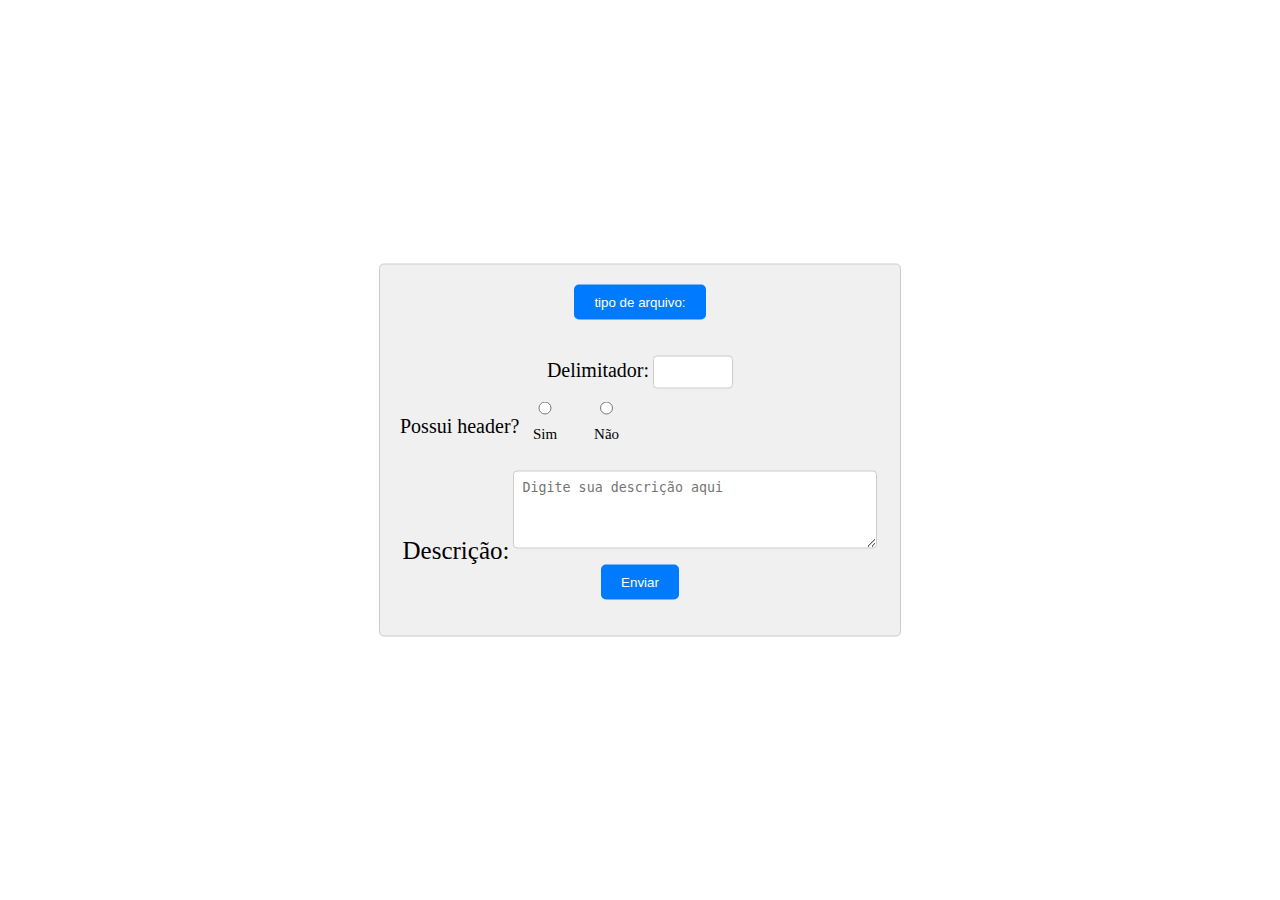
<file: testeModificado/teste.html>
<!DOCTYPE html>
<html lang="pt-BR">
<head>
    <meta charset="UTF-8">
    <meta name="viewport" content="width=device-width, initial-scale=1.0">
    <title>Div Centralizada</title>
    <link rel="stylesheet" href="teste.css">
</head>
<body>
    <div class="centralizado">

        <div>
            <input type="file" id="file-input" style="display: none;">

            <button id="file-btn">
                tipo de arquivo: 
            </button>
            <span id="file-name">

            </span>
        </div>
        <br>
        <br>

        <a class="p-left">Delimitador:</a>
        <input type="text" id="delimiter" style="width: 80px;">
        
        <div class="checkbox-options">
            <a class="p-left">Possui header?</a>
            <div class="checkbox-container">
                <input type="radio" id="header-yes" name="header-option" value="yes">
                <label for="header-yes">Sim</label>
            </div>
            <div class="checkbox-container">
                <input type="radio" id="header-no" name="header-option" value="no">
                <label for="header-no">Não</label>
            </div>
        </div>
        
        <br>
        <a style="font-size: 25px;">Descrição:</a>
        <textarea id="description" rows="4" placeholder="Digite sua descrição aqui"></textarea>
        <br><button id="send-btn" style="align-self: center;">Enviar</button>

        <p id="file-info"></p> <!-- Campo de teste para exibir informações do arquivo -->
    </div>

    <script src="teste.js"></script>
</body>
</html>
</file>
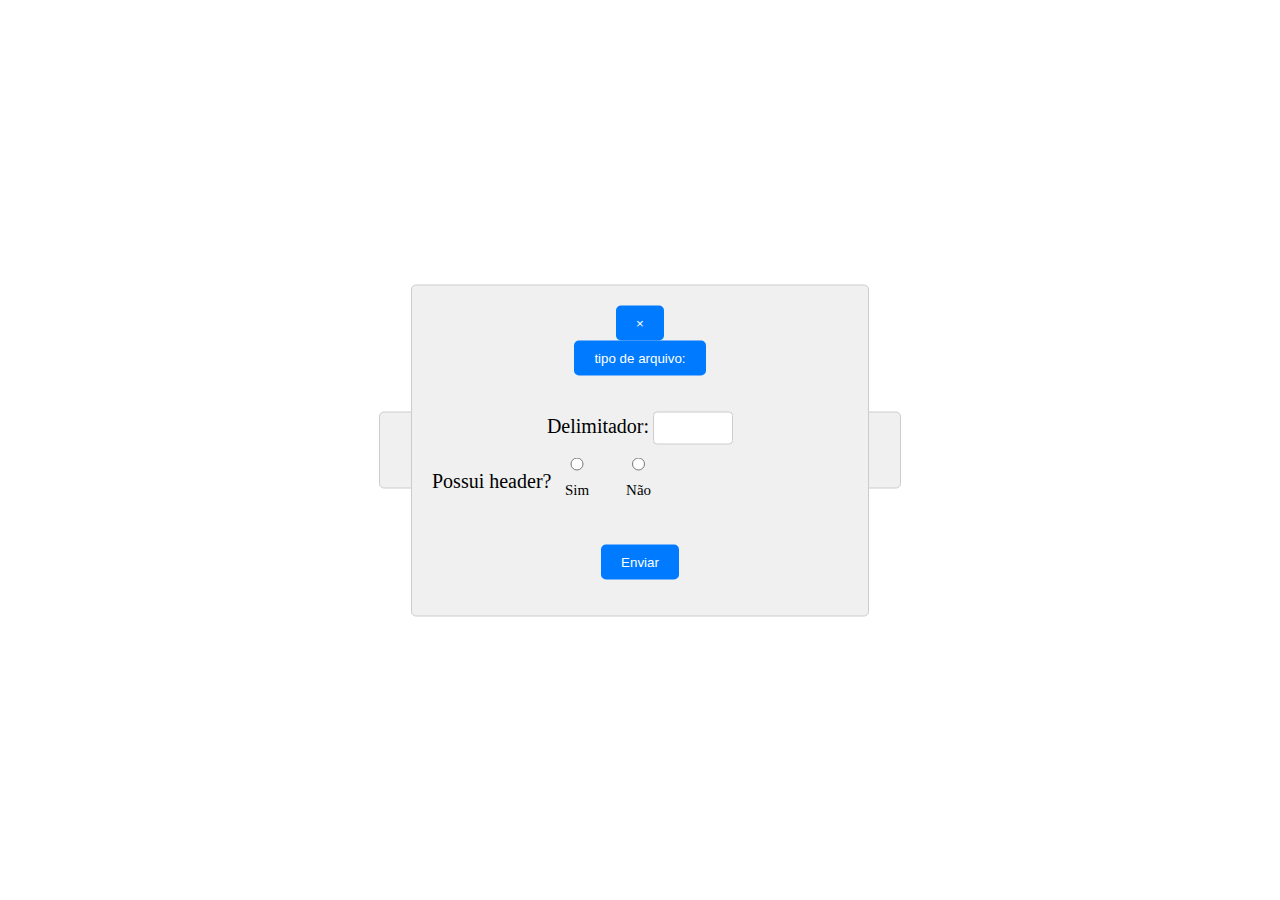
<file: MiguelArc01/testeModificado/teste.html>
<!DOCTYPE html>
<html lang="pt-BR">
<head>
    <meta charset="UTF-8">
    <meta name="viewport" content="width=device-width, initial-scale=1.0">
    <title>Div Centralizada</title>
    <link rel="stylesheet" href="teste.css">
</head>
<body>
    <div class="centralizado">
    <button id="open-popup-btn">Realizar Carga</button>
    
    <div id="popup-container" class="popup-container">
        <div class="popup-content centralizado">
        <button id="close-popup-btn">&times;</button> <!-- Botão de fechar (X) -->
        <form id="csvForm">
            <div>
                <input type="file" id="file-input" style="display: none;">
                <button id="file-btn">
                    tipo de arquivo: 
                </button>
                <span id="file-name">
                </span>
            </div>
            <br>
            <br>
            <a class="p-left">Delimitador:</a>
                <input type="text" id="delimiter" style="width: 80px;">        
            <div class="checkbox-options">
                <a class="p-left">Possui header?</a>
                <div class="checkbox-container">
                    <input type="radio" id="header-yes" name="header-option" value="yes">
                    <label for="header-yes">Sim</label>
                </div>
                <div class="checkbox-container">
                    <input type="radio" id="header-no" name="header-option" value="no">
                    <label for="header-no">Não</label>
                </div>
            </div>        
                <br>
                <br>
            <button id="send-btn" style="align-self: center;">Enviar</button>

            <p id="file-info"></p> <!-- Campo de teste para exibir informações do arquivo -->
        </form>
        </div>
    </div>

    <script src="teste.js"></script>
    
</body>
</html>
</file>
<file: testeModificado/teste.css>
.centralizado {
    position: absolute;
    top: 50%;
    left: 50%;
    transform: translate(-50%, -50%);
    width: 80%;
    max-width:480px; /* Definindo uma largura máxima para garantir uma boa experiência em telas maiores */
    background-color: #f0f0f0;
    border: 1px solid #ccc;
    text-align: center;
    padding: 20px;
    border-radius: 5px;
}
.p-left{
    text-align: left;
}
a{
    font-size: 20px;
}
.p-left {
    text-align: left;
    margin-top: 15px;
    margin-bottom: 5px;
}
.centralizado input,
.centralizado select,
.centralizado textarea {
    width: calc(80% - 20px); /* Garantindo que os elementos ocupem 100% da largura da div, descontando o padding */
    margin-bottom: 10px;
    padding: 8px;
    border: 1px solid #ccc;
    border-radius: 4px;
    box-sizing: border-box; /* Mantém a largura dos elementos consistente */
}
.centralizado button {
    padding: 10px 20px;
    background-color: #007bff;
    color: white;
    border: none;
    border-radius: 5px;
    cursor: pointer;
}
.centralizado button:hover {
    background-color: #0056b3;
}
.checkbox-options {
    display: flex;
    flex-direction: row;
    align-items: center;
    margin-bottom: 10px;
}

.checkbox-options p,
.checkbox-options .checkbox-container {
    display: inline-block;
    margin-right: 10px;
}

.checkbox-container input[type="radio"] {
    margin-right: 5px;
}

.checkbox-container label {
    font-size: 15px;
}
</file>
<file: MiguelArc01/testeModificado/teste.css>
.centralizado {
    position: absolute;
    top: 50%;
    left: 50%;
    transform: translate(-50%, -50%);
    width: 80%;
    max-width:480px; /* Definindo uma largura máxima para garantir uma boa experiência em telas maiores */
    background-color: #f0f0f0;
    border: 1px solid #ccc;
    text-align: center;
    padding: 20px;
    border-radius: 5px;
}
.p-left{
    text-align: left;
}
a{
    font-size: 20px;
}
.p-left {
    text-align: left;
    margin-top: 15px;
    margin-bottom: 5px;
}
.centralizado input,
.centralizado select,
.centralizado textarea {
    width: calc(80% - 20px); /* Garantindo que os elementos ocupem 100% da largura da div, descontando o padding */
    margin-bottom: 10px;
    padding: 8px;
    border: 1px solid #ccc;
    border-radius: 4px;
    box-sizing: border-box; /* Mantém a largura dos elementos consistente */
}
.centralizado button {
    padding: 10px 20px;
    background-color: #007bff;
    color: white;
    border: none;
    border-radius: 5px;
    cursor: pointer;
}
.centralizado button:hover {
    background-color: #0056b3;
}
.checkbox-options {
    display: flex;
    flex-direction: row;
    align-items: center;
    margin-bottom: 10px;
}

.checkbox-options p,
.checkbox-options .checkbox-container {
    display: inline-block;
    margin-right: 10px;
}

.checkbox-container input[type="radio"] {
    margin-right: 5px;
}

.checkbox-container label {
    font-size: 15px;
}
</file>
